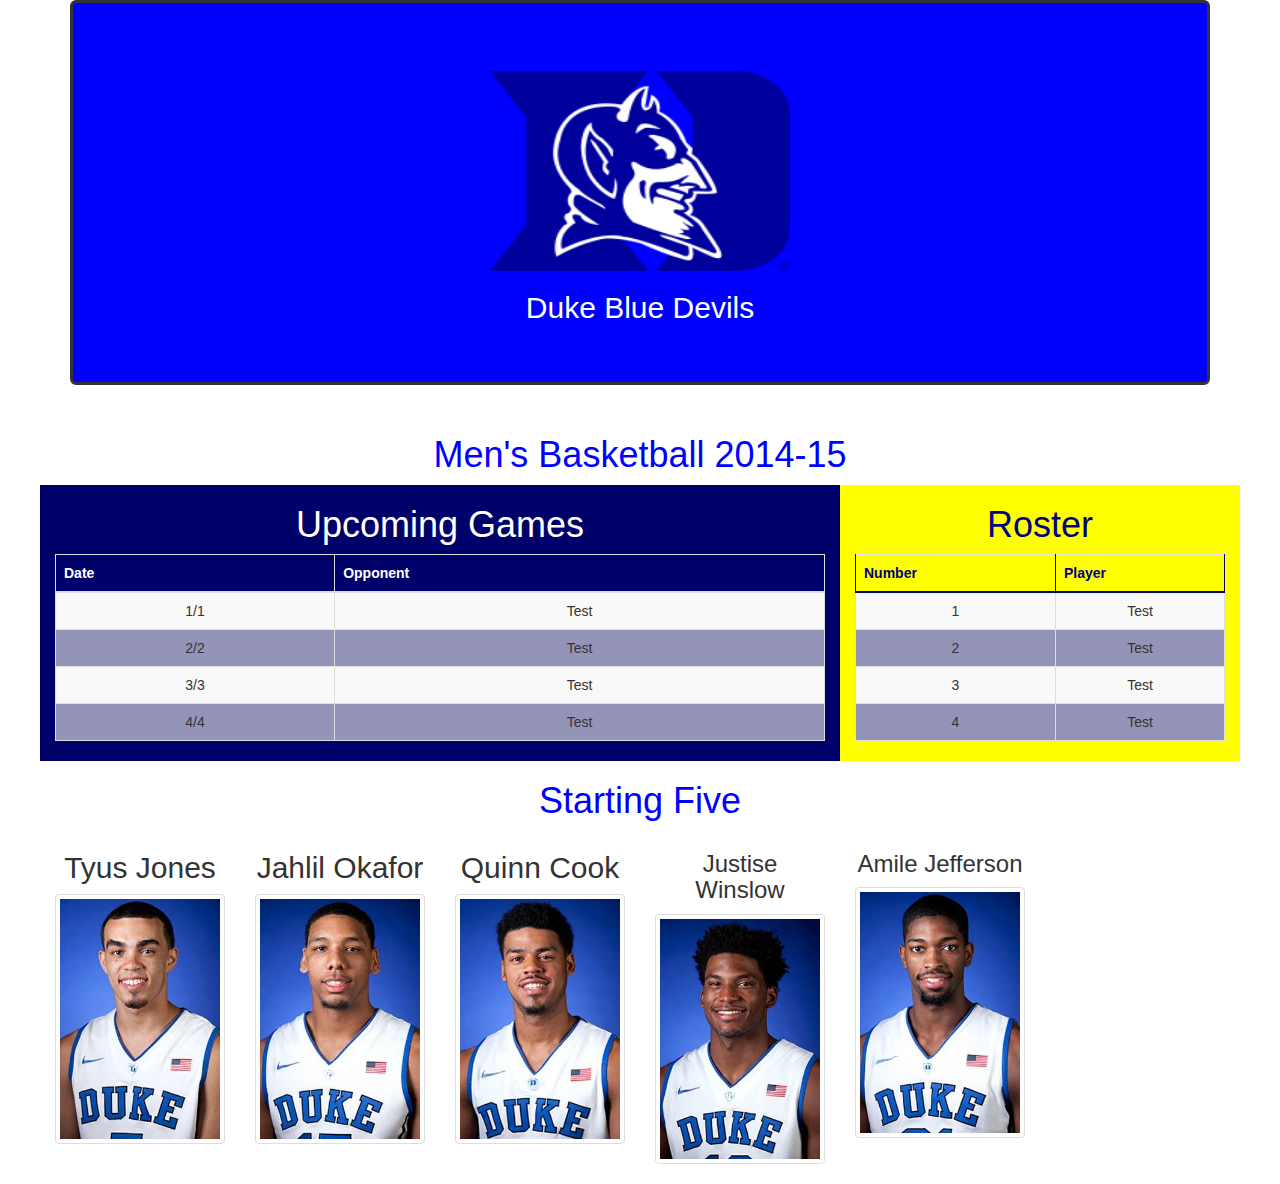
<file: index.html>
<!DOCTYPE html>
<html lang="en">
  <head>
    <meta charset="utf-8">
    <meta http-equiv="X-UA-Compatible" content="IE=edge">
    <meta name="viewport" content="width=device-width, initial-scale=1">
    <title>Duke Blue Devils</title>
    <link rel="stylesheet" href="http://maxcdn.bootstrapcdn.com/bootstrap/3.3.1/css/bootstrap.min.css">
    <link rel="stylesheet" href="myteam.css">
    <link rel="stylesheet" href="http://maxcdn.bootstrapcdn.com/font-awesome/4.3.0/css/font-awesome.min.css">
  </head>

  <body>
    <div class="container">

      <div class="jumbotron text-center">
           <h1>
              <img src="duke.png" height="200" width="300" >
           </h1>
           <h2>Duke Blue Devils</h2>
      </div>

      <div class="row text-center">
        <div class="col-lg-12">
        <h1>Men's Basketball 2014-15</h1>
      </div>
      
      <div class="row">
        <div class="col-lg-8" id="schedule">
          <h1>Upcoming Games</h1>
          <table class="table table-striped table-bordered table-hover">
              <id="table">
                <thead>
                  <tr>
                    <th>Date</th>
                    <th>Opponent</th>
                  </tr>
                </thead>
                <tbody>
                  <tr>
                    <td>1/1</td>
                    <td>Test</td>
                  </tr>
                  <tr>
                    <td>2/2</td>
                    <td>Test</td>
                  </tr>
                  <tr>
                    <td>3/3</td>
                    <td>Test</td>
                  </tr>
                  <tr>
                    <td>4/4</td>
                    <td>Test</td>
                  </tr>
                </tbody>
              </table>
        </div>
        <div class="col-lg-4" id="roster">
          <h1>Roster</h1>
          <table class="table table-striped table-bordered table-hover">
              <id="table">
                <thead>
                  <tr>
                    <th>Number</th>
                    <th>Player</th>
                  </tr>
                </thead>
                <tbody>
                  <tr>
                    <td>1</td>
                    <td>Test</td>
                  </tr>
                  <tr>
                    <td>2</td>
                    <td>Test</td>
                  </tr>
                  <tr>
                    <td>3</td>
                    <td>Test</td>
                  </tr>
                  <tr>
                    <td>4</td>
                    <td>Test</td>
                  </tr>
                </tbody>
              </table>
        </div>
      </div>
        
      <div class="row">
          <div class="col-lg-12" id="starting">
            <h1>Starting Five</h1>
          </div>
      </div>

      <div class="row">
          <div class="col-lg-2" id="tyus">
              <h2>Tyus Jones</h2>
              <a href="#" class="thumbnail">
                <img src="tyus.jpg" alt="...">
              </a>
          </div>

          <div class="col-lg-2" id="jahlil">
              <h2>Jahlil Okafor</h2>
              <a href="#" class="thumbnail">
                <img src="jahlil.jpg" alt="...">
              </a>
          </div>

          <div class="col-lg-2" id="quinn">
              <h2>Quinn Cook</h2>
              <a href="#" class="thumbnail">
                <img src="quinn.jpg" alt="...">
              </a>
          </div>

          <div class="col-lg-2" id="justice">
              <h2>Justise Winslow</h2>
              <a href="#" class="thumbnail">
                <img src="justice.jpg" alt="...">
              </a>
          </div>

          <div class="col-lg-2" id="amile">
              <h2>Amile Jefferson</h2>
              <a href="#" class="thumbnail">
                <img src="amile.jpg" alt="...">
              </a>
          </div>
      </div>

    </div>
  </body>
</file>
<file: myteam.css>
.navbar-inverse {
  color: #0000FF;
  padding-top: 20px;
  background-color: ##0000FF;
  font color: white;
}

.jumbotron {
	background-color: #0000FF;
	font color: white;
	border-style: solid;
	border color: black;
}

.jumbotron h2 {
	color: white;
}

h1 {
	color: blue;
}

#schedule  {
	background-color: #00006B;
}

#schedule h1 {
	color: white;
}

#schedule th {
	color: white;
}

#schedule tbody {
	background-color: #9494B8;
}

#roster  {
	background-color: yellow;
}

#roster h1 {
	color: navy;
	border-color: navy;
}

#roster th {
	color: navy;
	border-color: navy;
}

#roster tbody {
	background-color: #9494B8;
	border-color: navy;
}

#roster thead {
	border-color: navy;
}

#roster tr {
	border-color: navy;
}

#justice h2 {
	font-size: x-large;
}

#amile h2 {
	font-size: x-large;
}
</file>
